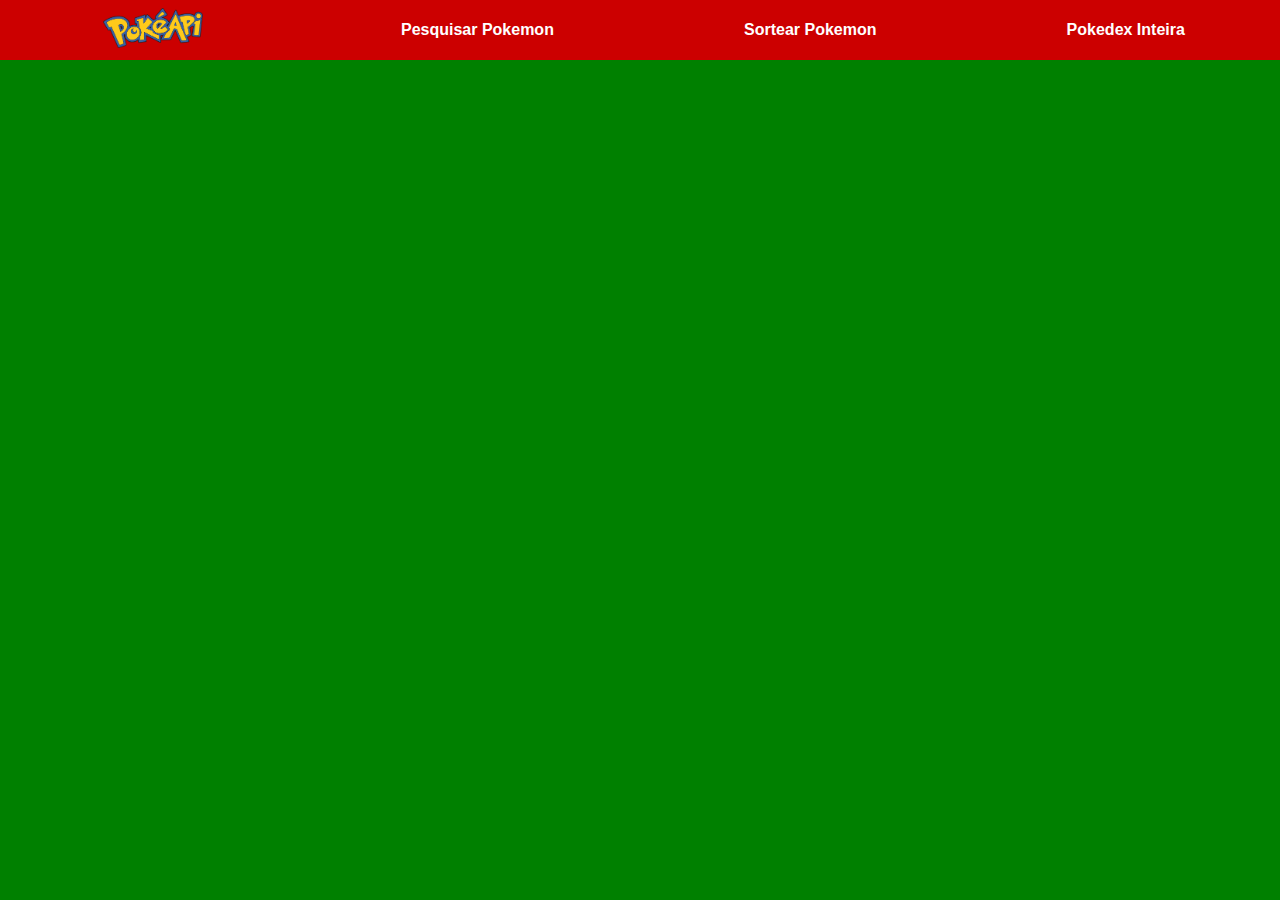
<file: index.html>
<!DOCTYPE html>
<html lang="en">
<head>
    <meta charset="UTF-8">
    <meta name="viewport" content="width=device-width, initial-scale=1.0">
    <title>Document</title>
    <link rel="stylesheet" href="./css/navBar.css">
</head>
<body>
    <div class="nav">
        <a href="./index.html"><img src="./img/pokeapi_256.png"></a> 
        <a href="./pages/pesquisar.html">Pesquisar Pokemon</a>
        <a href="./pages/sortear.html">Sortear Pokemon</a>
        <a href="./pages/pokedex.html">Pokedex Inteira</a>
    </div>
</body>
</html>
</file>
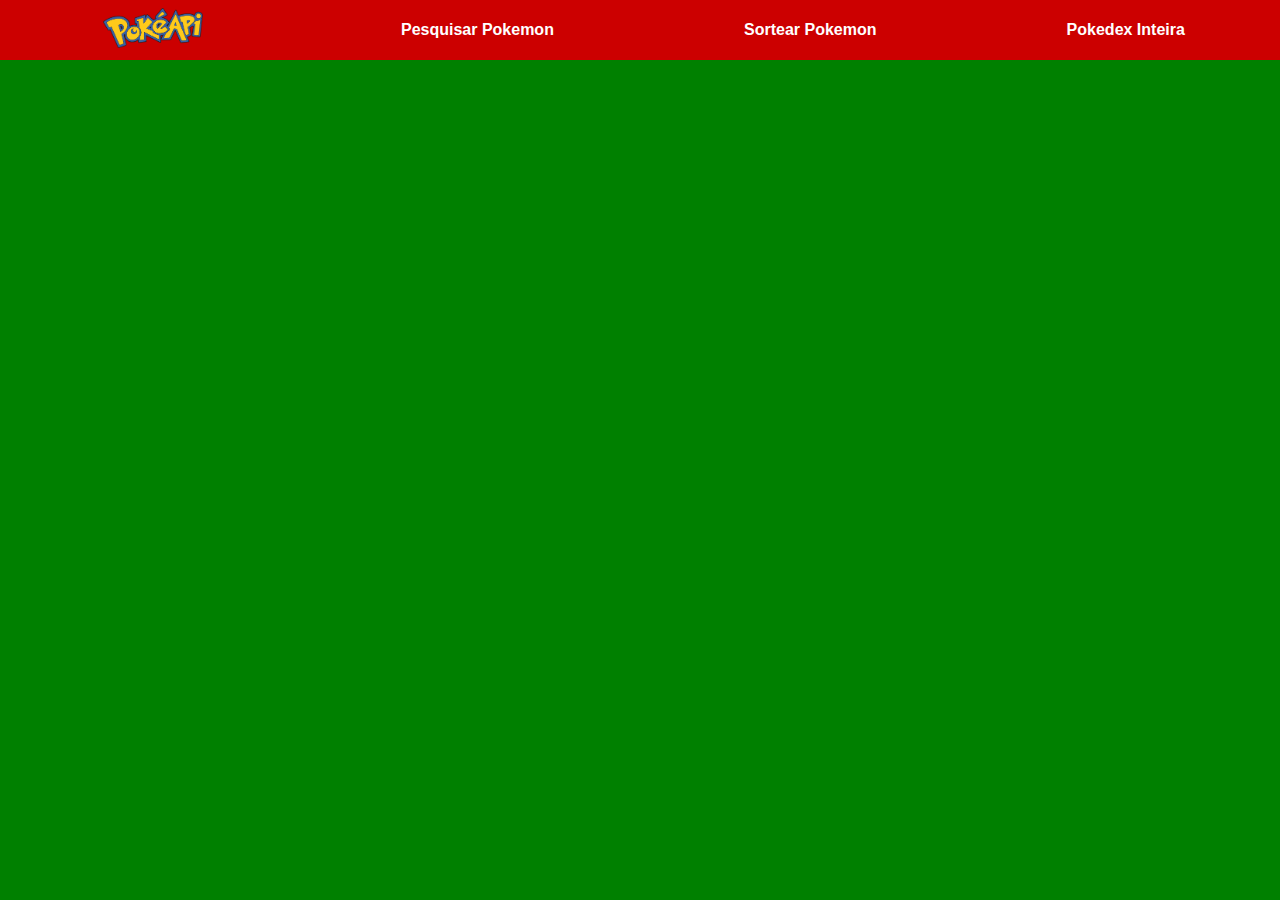
<file: pages/pesquisar.html>
<!DOCTYPE html>
<html lang="en">
<head>
    <meta charset="UTF-8">
    <meta name="viewport" content="width=device-width, initial-scale=1.0">
    <title>Document</title>
    <link rel="stylesheet" href="../css/navBar.css">
</head>
<body>
    <div class="nav">
        <a href="../index.html"><img src="../img/pokeapi_256.png"></a>
        <a href="./pesquisar.html">Pesquisar Pokemon</a>
        <a href="./sortear.html">Sortear Pokemon</a>
        <a href="./pokedex.html">Pokedex Inteira</a>
    </div>
</body>
</html>
</file>
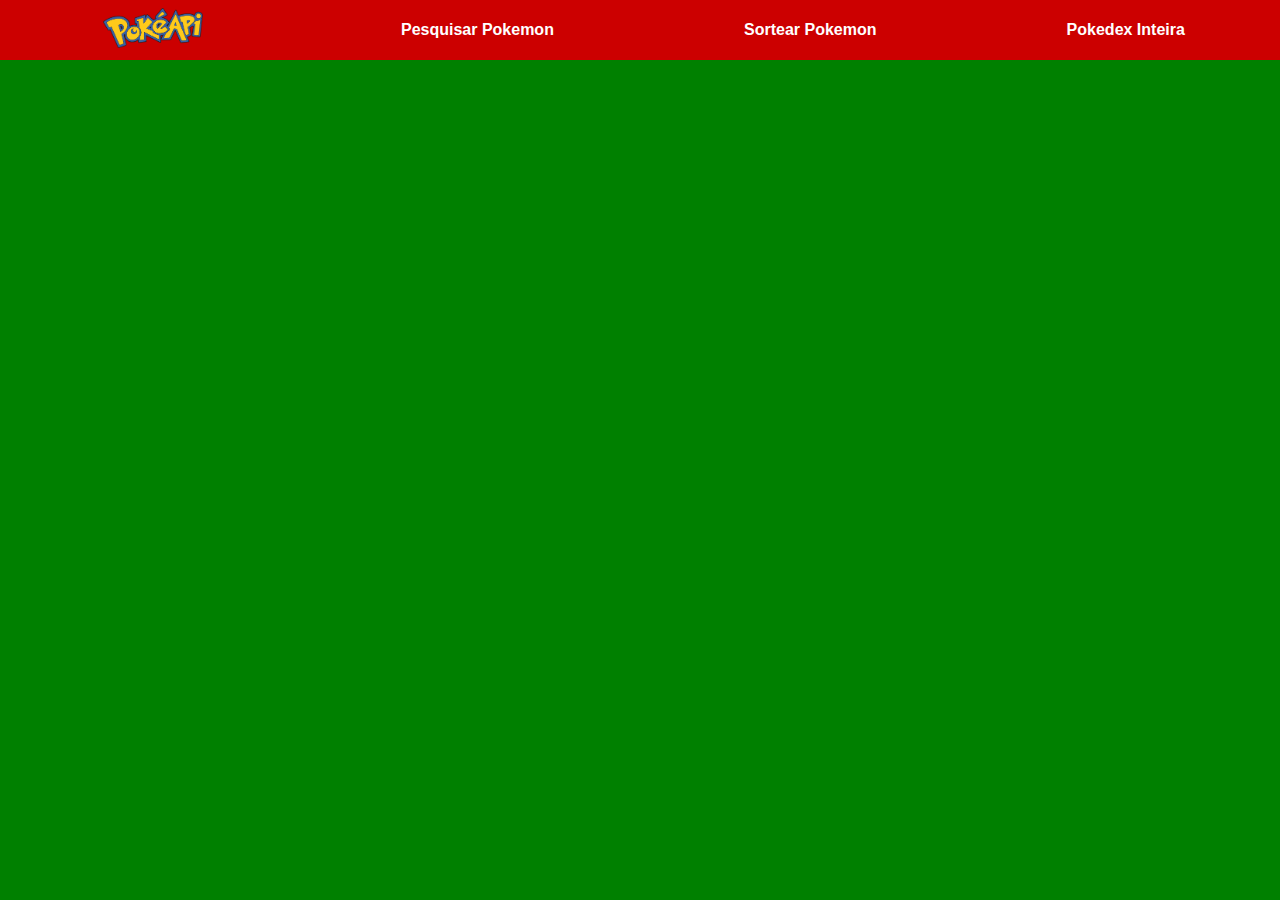
<file: pages/sortear.html>
<!DOCTYPE html>
<html lang="en">

<head>
    <meta charset="UTF-8">
    <meta name="viewport" content="width=device-width, initial-scale=1.0">
    <title>Document</title>
    <link rel="stylesheet" href="../css/navBar.css">
</head>

<body>
    <div class="nav">
        <a href="../index.html"><img src="../img/pokeapi_256.png"></a>
        <a href="./pesquisar.html">Pesquisar Pokemon</a>
        <a href="./sortear.html">Sortear Pokemon</a>
        <a href="./pokedex.html">Pokedex Inteira</a>
    </div>


</body>

</html>
</file>
<file: css/navBar.css>
body{
    background-color: green;
    margin: 0px;
    padding: 0px;
    font-family: sans-serif;
}

.nav{
    width: 100%;
    height: 60px;
    background-color: #CC0000;
    display: flex;
    justify-content: space-around;
    align-items: center;
}

.nav img{
    height: 40px;
    margin: 8px;
}

.nav a{
    text-decoration: none;
    color: white;
    font-weight: 700;
}

.nav a:hover{
    color: rgb(48, 48, 48);
    transition: 0.2s;
}
</file>
